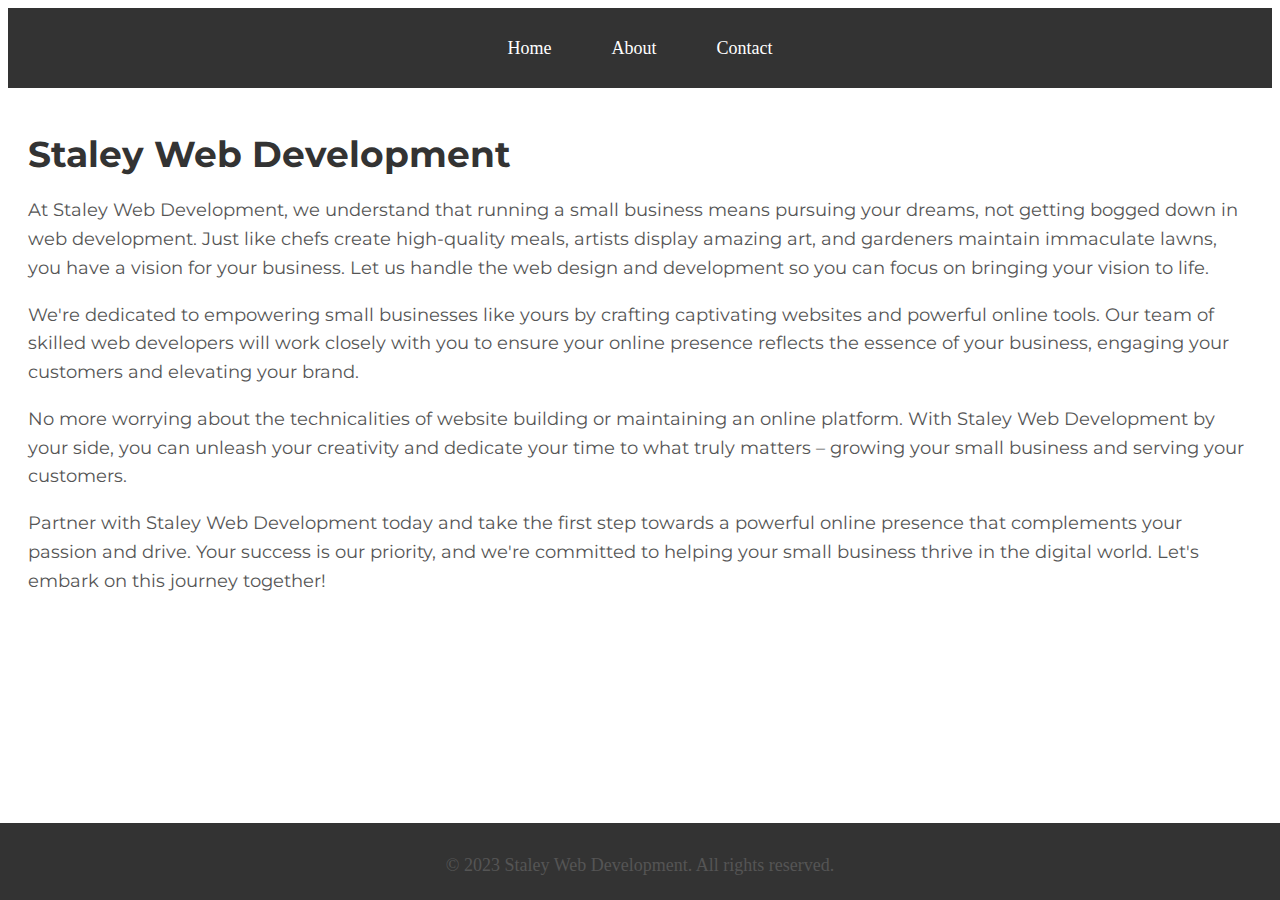
<file: index.html>
<!DOCTYPE html>
<html>
<head>
    <title>Staley Web Development</title>
    <link rel="stylesheet" href="styles.css">
  <link href="https://fonts.googleapis.com/css2?family=Montserrat:wght@400;600;700&display=swap" rel="stylesheet">
    <meta name="description" content="Web Design Services for small buisnesses across the country.">
</head>
<body>
    <header>
        <nav class="navbar">
            <ul>
                <li><a href="index.html">Home</a></li>
                <li><a href="about.html">About</a></li>
                <li><a href="contact.html">Contact</a></li>
            </ul>
        </nav>
    </header>

    <main>
        <h1>Staley Web Development</h1>
        <p>At Staley Web Development, we understand that running a small business means pursuing your dreams, not getting bogged down in web development. Just like chefs create high-quality meals, artists display amazing art, and gardeners maintain immaculate lawns, you have a vision for your business. Let us handle the web design and development so you can focus on bringing your vision to life.</p>
        
        <p>We're dedicated to empowering small businesses like yours by crafting captivating websites and powerful online tools. Our team of skilled web developers will work closely with you to ensure your online presence reflects the essence of your business, engaging your customers and elevating your brand.</p>
        
        <p>No more worrying about the technicalities of website building or maintaining an online platform. With Staley Web Development by your side, you can unleash your creativity and dedicate your time to what truly matters – growing your small business and serving your customers.</p>
        
        <p>Partner with Staley Web Development today and take the first step towards a powerful online presence that complements your passion and drive. Your success is our priority, and we're committed to helping your small business thrive in the digital world. Let's embark on this journey together!</p>
    </main>

    <footer>
        <p>&copy; 2023 Staley Web Development. All rights reserved.</p>
    </footer>
</body>
</html>
</file>
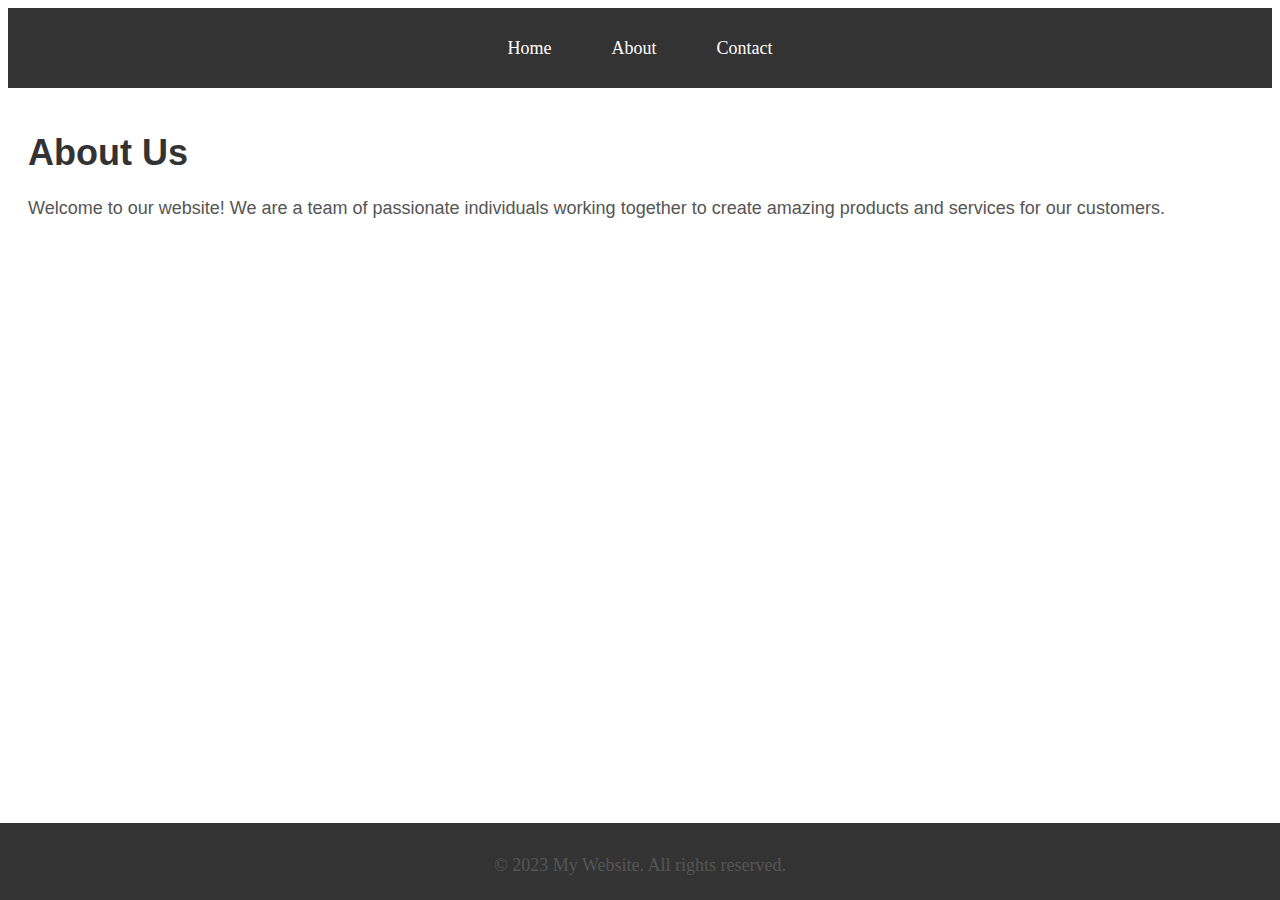
<file: about.html>
<!DOCTYPE html>
<html>
<head>
    <title>About Us</title>
    <link rel="stylesheet" href="styles.css">
</head>
<body>
    <header>
        <nav class="navbar">
            <ul>
                <li><a href="index.html">Home</a></li>
                <li><a href="about.html">About</a></li>
                <li><a href="contact.html">Contact</a></li>
            </ul>
        </nav>
    </header>

    <main>
        <h1>About Us</h1>
        <p>Welcome to our website! We are a team of passionate individuals working together to create amazing products and services for our customers.</p>
        <!-- Add more content and images as needed -->
    </main>

    <footer>
        <p>&copy; 2023 My Website. All rights reserved.</p>
    </footer>
</body>
</html>
</file>
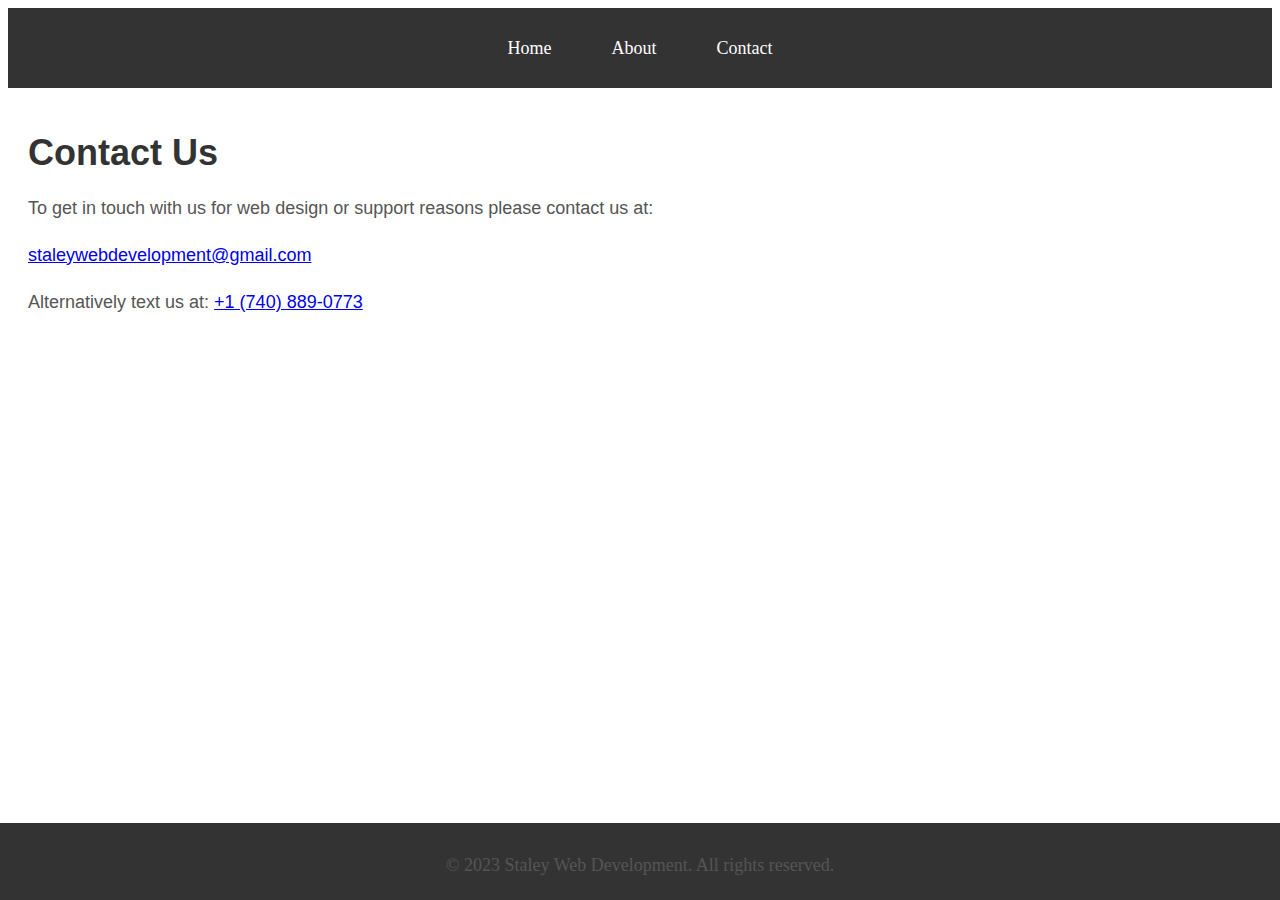
<file: contact.html>
<!DOCTYPE html>
<html>
<head>
    <title>Contact Us</title>
    <link rel="stylesheet" href="styles.css">
</head>
<body>
    <header>
        <nav class="navbar">
            <ul>
                <li><a href="index.html">Home</a></li>
                <li><a href="about.html">About</a></li>
                <li><a href="contact.html">Contact</a></li>
            </ul>
        </nav>
    </header>

    <main>
        <h1>Contact Us</h1>
        <p>To get in touch with us for web design or support reasons please contact us at:</p>
        <p><a href="mailto:staleywebdevelopment@gmail.com">staleywebdevelopment@gmail.com</a></p>
        <p>Alternatively text us at: <a href="tel:+17408890773">+1 (740) 889-0773</a></p>
    </main>

    <footer>
        <p>&copy; 2023 Staley Web Development. All rights reserved.</p>
    </footer>
</body>
</html>
</file>
<file: styles.css>
/* Shared CSS for all pages */

/* Horizontal navigation bar style */
.navbar {
    background-color: #333;
    padding: 0;
    margin: 0;
    height: 80px; /* Increase the height to 80px */
    display: flex; /* Use flexbox to center the links */
    justify-content: center; /* Horizontally center the links */
    align-items: center; /* Vertically center the links */
}

/* Make the list items (links) horizontally displayed */
.navbar ul {
    list-style-type: none;
    display: flex;
    padding: 0;
    margin: 0;
}

/* Style the links */
.navbar a {
    color: white;
    text-decoration: none;
    padding: 20px 30px;
    font-size: 18px; /* Increase the font size */
}

/* Change link color on hover */
.navbar a:hover {
    background-color: #555;
}

/* Content container style */
main {
    font-family: 'Montserrat', sans-serif; /* Use Montserrat font for the main content */
    flex-grow: 1;
    padding: 20px;
}

/* Header style */
h1 {
    font-size: 36px; /* Larger font size for the main heading */
    color: #333; /* Dark text color */
    margin-bottom: 20px; /* Add some spacing below the heading */
}

p {
    font-size: 18px; /* Slightly larger font size for paragraphs */
    line-height: 1.6; /* Adjust line height for better readability */
    color: #555; /* Slightly darker text color for paragraphs */
    margin-bottom: 10px; /* Add some spacing below each paragraph */
}

/* Footer style */
footer {
    background-color: #333;
    color: white;
    text-align: center;
    padding: 10px;
    position: absolute; /* Set the footer's position to absolute */
    bottom: 0; /* Stick the footer to the bottom of the container */
    left: 0;
    right: 0;
}

/* Media queries for different screen sizes */

/* Small screens */
@media screen and (max-width: 576px) {
    h1 {
        font-size: 28px;
    }

    p {
        font-size: 16px;
    }
}

/* Medium screens */
@media screen and (min-width: 577px) and (max-width: 992px) {
    h1 {
        font-size: 32px;
    }

    p {
        font-size: 17px;
    }
}

/* Large screens */
@media screen and (min-width: 993px) {
    /* Styles for large screens remain unchanged from the base styles */
}
</file>
